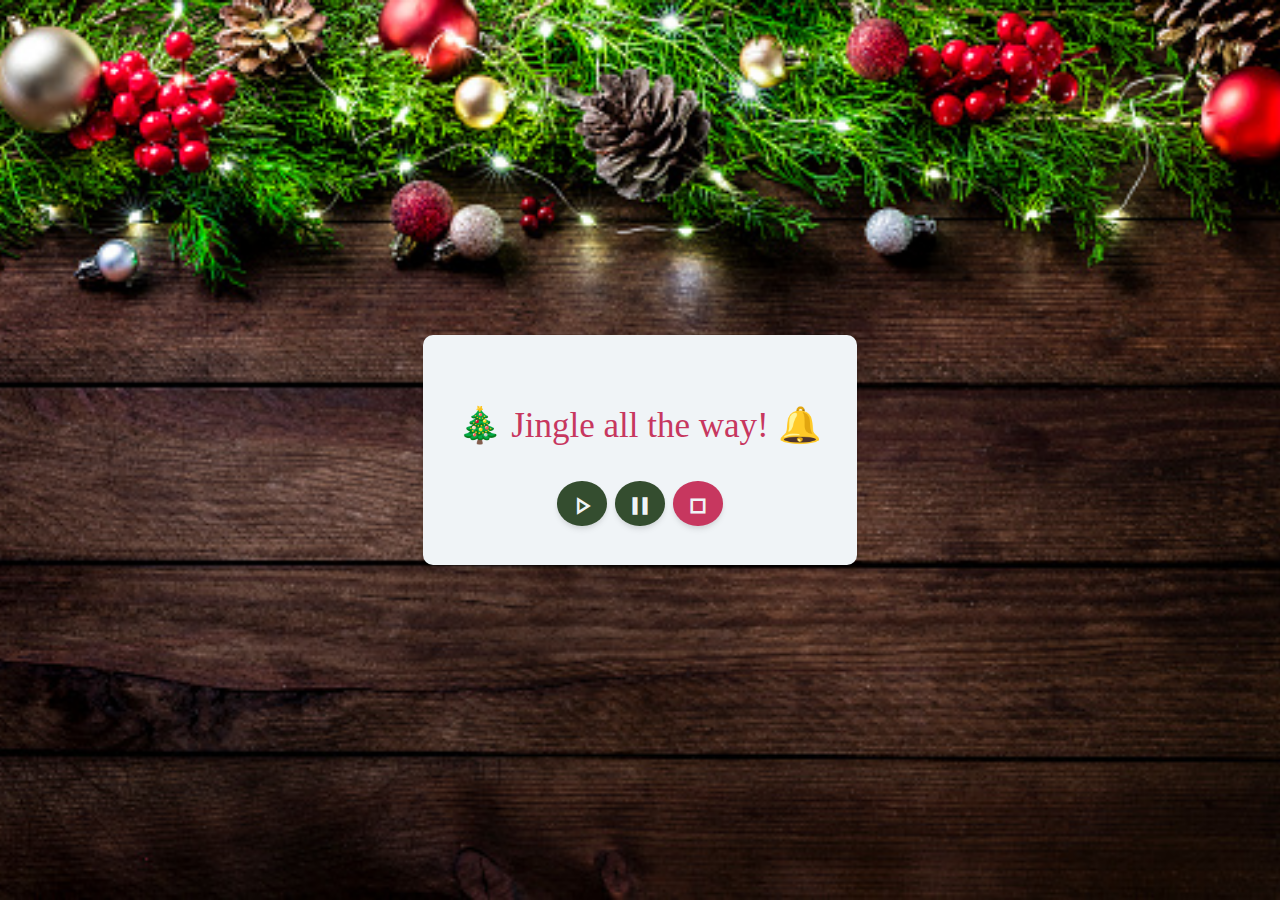
<file: day7/index.html>
<html>
    <head>
        <link href="https://fonts.googleapis.com/icon?family=Material+Icons+Outlined" rel="stylesheet">
        <link rel="preconnect" href="https://fonts.googleapis.com">
        <link rel="preconnect" href="https://fonts.gstatic.com" crossorigin>
        <link rel="stylesheet" href="index.css">
    </head>
    <body>
        <div class="container">
            <p id="greeting">🎄 Jingle all the way! 🔔</p>
            <div class="btn-container">
                <button class="play-btn" id="play-btn">
                    <span class="material-icons-outlined">play_arrow</span></button>
                <button class="pause-btn" id="pause-btn">
                    <span class="material-icons-outlined">pause</span>
                </button>                 
                </button>
                <button class="stop-btn" id="stop-btn">
                    <span class="material-icons-outlined">stop</span></button>                
                </button>
            </div>
        </div>
        <script src="index.js"></script>
    </body>
</html>
</file>
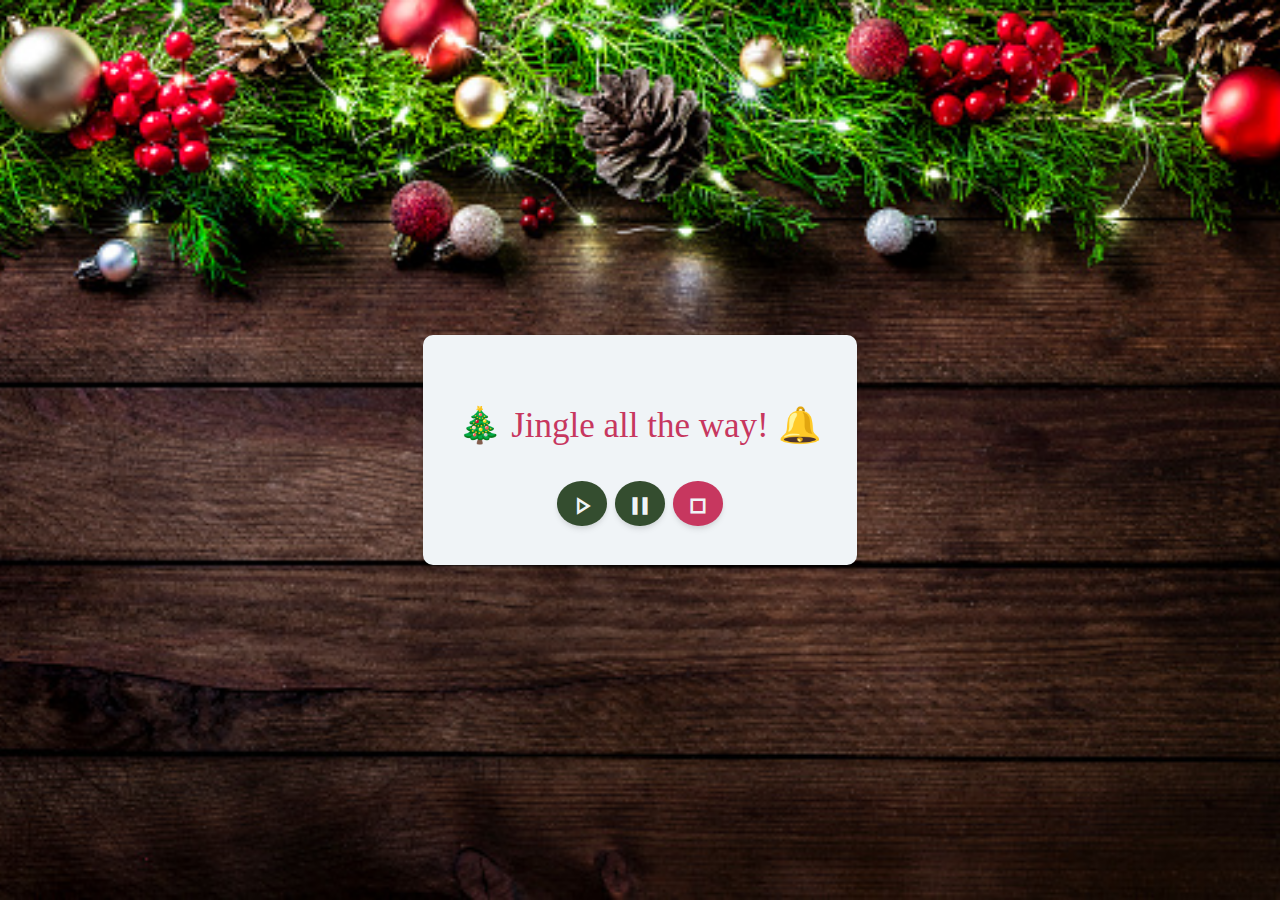
<file: day8/index.html>
<html>
    <head>
        <link href="https://fonts.googleapis.com/icon?family=Material+Icons+Outlined" rel="stylesheet">
        <link rel="preconnect" href="https://fonts.googleapis.com">
        <link rel="preconnect" href="https://fonts.gstatic.com" crossorigin>
        <link rel="stylesheet" href="index.css">
    </head>
    <body>
        <div class="container">
            <p id="greeting">🎄 Jingle all the way! <span id="bell">🔔</span></p>
            <div class="btn-container">
                <button class="play-btn" id="play-btn">
                    <span class="material-icons-outlined">play_arrow</span></button>
                <button class="pause-btn" id="pause-btn">
                    <span class="material-icons-outlined">pause</span>
                </button>                 
                </button>
                <button class="stop-btn" id="stop-btn">
                    <span class="material-icons-outlined">stop</span></button>                
                </button>
            </div>
        </div>
        <script src="index.js"></script>
    </body>
</html>
</file>
<file: day7/index.css>
:root {
    --wine-red: #C7375F;
    --dark-green: #344D2F;
    --light-green: #77A047;
    --gold: #FAC57D;
    --snow: #F0F4F7;
  }
  
  html, body {
      margin: 0;
      padding: 0;
  }
  
  body,
  .container {
      display: flex;
      justify-content: center;
      align-items: center
  }
  
  body {
      background-image: url("background.jpg");
      background-repeat: no-repeat;
      background-position: center;
      background-size: cover;
      height: 100vh;
  }
  
  .container {
      background: var(--snow);
      color: var(--wine-red);
      flex-direction: column;
      border-radius: 10px;
      padding: 1em;
      font-size: 35px;
      min-width: 300px;
      box-shadow: rgba(0, 0, 0, 0.1) 0px 4px 6px -1px, rgba(0, 0, 0, 0.06) 0px 2px 4px -1px;
  }
  
  .material-icons-outlined {
      padding-top: 5px;
      margin: 0;
      font-size: 30px;
  }
  
  button {
      padding: 0.25em 0.5em;
      border: none;
      font-size: 1.2rem;
      background-color: var(--dark-green);
      color: var(--snow);
      border-radius: 50%;
      box-shadow: rgba(0, 0, 0, 0.1) 0px 4px 6px -1px, rgba(0, 0, 0, 0.06) 0px 2px 4px -1px;
  }
  
  button:hover {
      cursor: pointer;
      transform: scale(1.02)
  }
  
  .stop-btn {
      background-color: var(--wine-red);
  }
</file>
<file: day8/index.css>
:root {
    --wine-red: #C7375F;
    --dark-green: #344D2F;
    --light-green: #77A047;
    --gold: #FAC57D;
    --snow: #F0F4F7;
}

html, body {
    margin: 0;
    padding: 0;
}

body,
.container {
    display: flex;
    justify-content: center;
    align-items: center
}

body {
    background-image: url("background.jpg");
    background-repeat: no-repeat;
    background-position: center;
    background-size: cover;
    height: 100vh;
}

.container {
    background: var(--snow);
    color: var(--wine-red);
    flex-direction: column;
    border-radius: 10px;
    padding: 1em;
    font-size: 35px;
    min-width: 300px;
    box-shadow: rgba(0, 0, 0, 0.1) 0px 4px 6px -1px, rgba(0, 0, 0, 0.06) 0px 2px 4px -1px;
}

.material-icons-outlined {
    padding-top: 5px;
    margin: 0;
    font-size: 30px;
}

button {
    padding: 0.25em 0.5em;
    border: none;
    font-size: 1.2rem;
    background-color: var(--dark-green);
    color: var(--snow);
    border-radius: 50%;
    box-shadow: rgba(0, 0, 0, 0.1) 0px 4px 6px -1px, rgba(0, 0, 0, 0.06) 0px 2px 4px -1px;
}

button:hover {
    cursor: pointer;
    transform: scale(1.02)
}

.stop-btn {
    background-color: var(--wine-red);
}  

@keyframes shake {
    from {
        transform: rotate(-35deg);
    }
    to {
        transform: rotate(35deg);
    }
}

.shaking {
    display: inline-block;
    animation: .5s infinite alternate shake;
}
</file>
